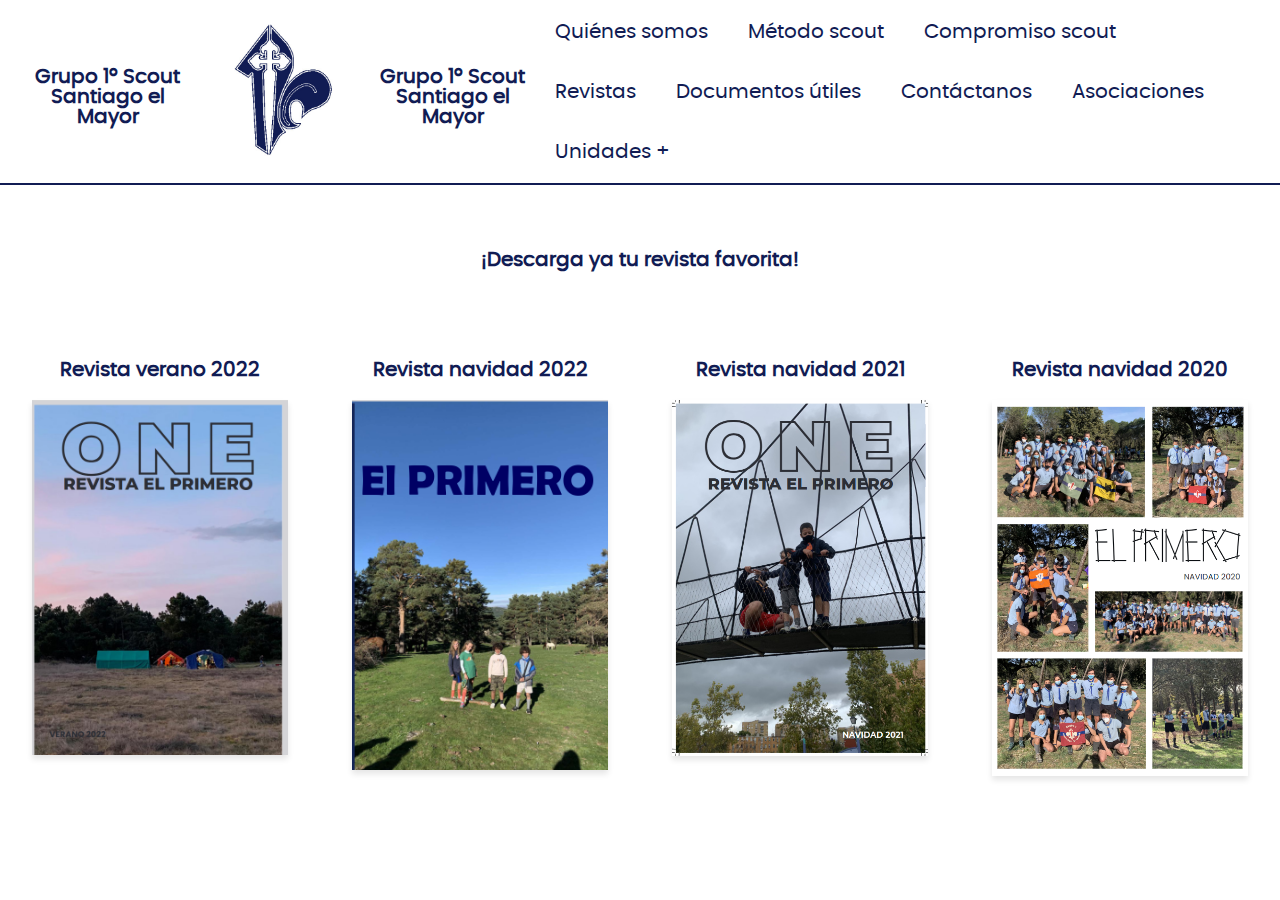
<file: Revistas.html>
<!DOCTYPE html>
<html lang="en">
<head>
    <meta charset="UTF-8">
    <meta name="viewport" content="width=device-width, initial-scale=1.0">
    <link href="/styles/main.css" rel="stylesheet">
    <link href="/styles/revistas.css" rel="stylesheet">
    <link rel="preconnect" href="https://fonts.googleapis.com">
    <link rel="preconnect" href="https://fonts.gstatic.com" crossorigin>
    <link href="https://fonts.googleapis.com/css2?family=Poppins:wght@300&display=swap" rel="stylesheet">
    <title>Grupo 1º Scout Santiago el Mayor</title>
    <style>
        

    </style>
</head>
<body>
    
    <header>

        <p class = "desktoptitle">Grupo 1º Scout Santiago el Mayor</p>

        <a href="#"><img class = "logo" src="images/flordelis.jpg" ></a>


        <p class = "mobiletitle">Grupo 1º Scout Santiago el Mayor</p>
        

        <input type="checkbox" id="menu-bar">
        <label for="menu-bar">Menu</label>


        <nav class ="navbar">

            <ul>

                <li><a href="index.html">Quiénes somos</a></li>
                <li><a href="#">Método scout</a></li>
                <li><a href="#">Compromiso scout</a></li>
                <li><a href="#">Revistas</a></li>
                <li><a href="#">Documentos útiles</a></li>
                <li><a href="#">Contáctanos</a></li>
                <li><a href="#">Asociaciones</a></li>
                <li><a href="#">Unidades +</a>
                    <ul>
                        <li><a href="#">Castores</a></li>
                        <li><a href="#">Manada</a></li>
                        <li><a href="#">Tropa</a></li>
                        <li><a href="#">Esculta</a></li>
                        <li><a href="#">Clan</a></li>
                    </ul>
                </li>

            </ul>

        </nav>

    </header>

    <div class = "space"></div>

    <p>¡Descarga ya tu revista favorita!</p>

    <div class = "box1">

        <div class = "box2">

            <a download="REVISTA VERANO 2022" href = "../pdfs/REVISTA VERANO 2022.pdf">
            <p>Revista verano 2022</p>
            <img src="../images/verano2022.png"></a>
            

        </div>
        <div class = "box2">

            <a download="REVISTA NAVIDAD 2022" href = "../pdfs/REVISTA NAVIDAD 2022.pdf">
                <p>Revista navidad 2022</p>
                <img src="../images/navidad2022.png"></a>
            

        </div>
        <div class = "box2">

            <a download="REVISTA NAVIDAD 2021.pdf" href = "../pdfs/REVISTA NAVIDAD 2021.pdf">
                <p>Revista navidad 2021</p>
                <img src="../images/navidad2021.png">
            </a>
            

        </div>
        <div class = "box2">

            <a download="revista navidad 2020 grupo 1" href = "../pdfs/revista navidad 2020 grupo 1.pdf">
                <p>Revista navidad 2020</p>
                <img src="../images/navidad2020.png">
            </a>
            

        </div>

    </div>

</body>
</html>
</file>
<file: styles/main.css>
:root{
    --marino-x: #111c54;
}

@font-face {
    font-family: 'Title';
    src: url(../fonts/poppins-semibold-webfont.woff2) format('woff2');
    font-weight: 900;
}

@font-face {
    font-family: 'Subtitles';
    src: url(../fonts/poppins-regular-webfont.woff2) format('woff2');
}

@font-face {
    font-family: 'Text';
    src: url(../fonts/poppins-light-webfont.woff2) format('woff2');
}

*{
    margin: 0; padding: 0;
    box-sizing: border-box;
    text-decoration: none;
    color: var(--marino-x);
    font-family: 'Subtitles';

}

.space{
    height: 200px;
}



header{
    position: absolute;
    top: 0; left: 0; right: 0;
    background: white;
    border-bottom: 2px solid var(--marino-x);
    padding: 0px 2%;
    display: flex;
    align-items: center;
    justify-content: space-between;
    z-index: 1000;
}


header .logo{
    height: 180px;
    left: 0;
    padding: 0px;
    margin: 0px;
}

header .subtitle{
    font-size: 21px;
}

header .title{
    display: initial;
    padding-left: 0%;
    font-size: 28px;
    font-family: 'Title';
}

header a .socialmedia{
    width: 50px;
    height: auto;
    padding-left: 20px;
    box-shadow: 0px 0px 0px 0px;
}

header .socialwrapper{
    display: flex;
    flex-direction: row;
}

header .titlediv{
    color: #111c54;
}

header .navbar ul{
    list-style: none;
}

header .navbar ul li{
    position: relative;
    float: left;
}

header .navbar ul li a{
    font-size: 20px;
    padding: 20px;
    display: block;
}

header .navbar ul li a:hover{
    background: white;
    color: aqua;
    transition: 0.3s;
}

header .navbar ul li ul{
    position: absolute;
    left: 0;
    width: 200px;
    background: #111c54;
    display: none;
}

header .navbar ul li ul li{
    width: 100%;
    border-top: 1px solid rgba(0,0,0,.1);
}

header .navbar ul li:focus-within > ul,
header .navbar ul li:hover > ul{
    display: initial;
    transition: 0.3s;
}

#menu-bar{
    display: none;
}

header label{
    font-size: 20px;
    color: white;
    cursor: pointer;
    display: none;
}

.bluespace{
    margin-top: 50px;
    height: 200px;
    background-color: #21008b;
}


@media (max-width:991px) {
    
    header{
        padding: 20px;
    }

    header .logo{
        height: 140px;
        width: auto;
        left: 0;
    }

    header label{
        display: initial;
        padding-right: 20px;
        padding-left: 60px;
    }

    header .mobiletitle{
        display: initial;
        color: white;
        font-weight: 600;
        padding-left: 10px;
        text-align: center;
        font-size: 15px;
    }

    header .desktoptitle{
        display: none;
        
    }

    header .navbar{
        position: absolute;
        top: 100%; left: 0; right: 0;
        background: #111c54;
        border-top:1px solid rgba(0,0,0,.1);
        display: none;
    }

    header .navbar ul li{
        width: 100%;
    }

    header .navbar ul li ul{
        position: relative;
        width: 100%;
    }

    header .navbar ul li ul li{
        background: #111c54;
        
    }

    #menu-bar:checked ~ .navbar{
        display: initial;
    }


}
</file>
<file: styles/revistas.css>
.box1{
    display: flex;
    flex-direction: row;
}

.box2{
    display: flex;
    flex-direction: column;
    padding-right: 2.5vw;
    padding-left: 2.5vw;
}

div div a p{
    color: #111c54;
    text-align: center;
    padding-bottom: 20px;
    font-size: 20px;
}

div div a img{
    width: 20vw;
    box-shadow: 0 4px 6px rgba(0, 0, 0, 0.1);
}

p{
    text-align: center;
    padding-top: 50px;
    padding-bottom: 40px;
    font-size: 20px;
    font-weight: bold;
}
</file>
